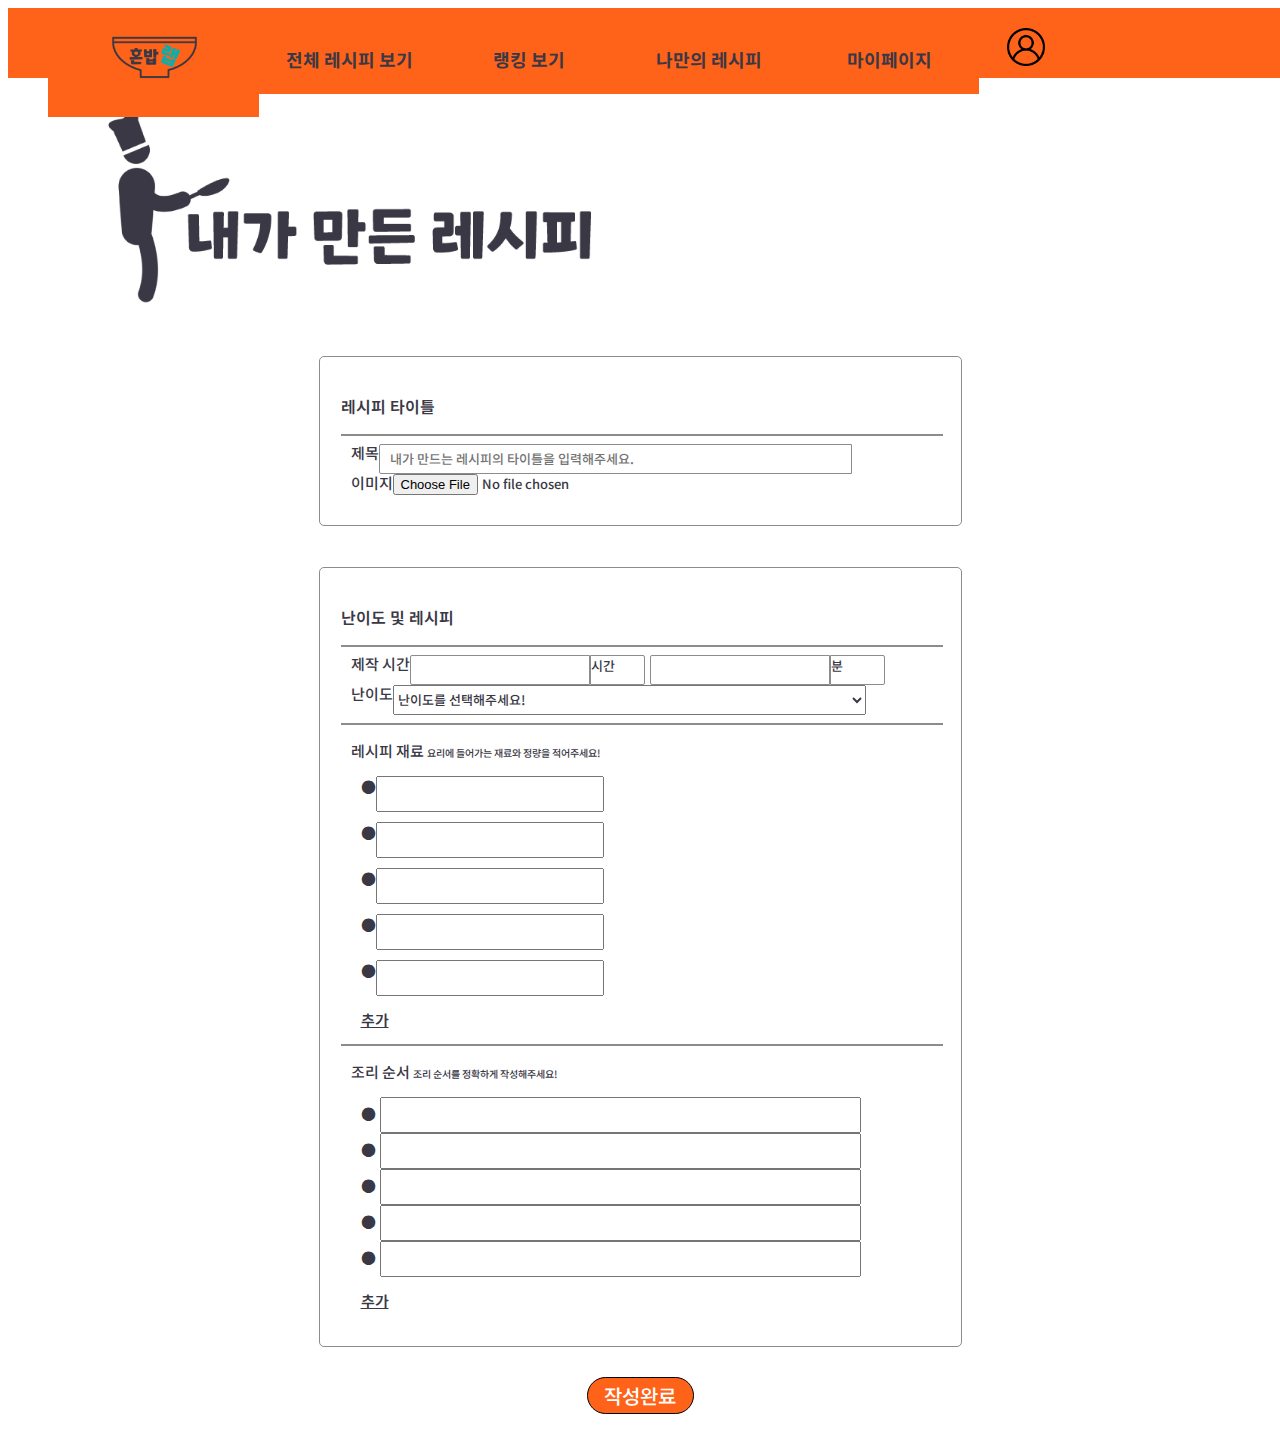
<file: templates/make_recipe.html>
<!DOCTYPE html>
<html lang="en">
<head>
    <meta charset="utf-8">
    <meta name="viewport" content="width=device-width, initial-scale=1, shrink-to-fit=no">

    <link href="https://cdn.jsdelivr.net/npm/bootstrap@5.0.2/dist/css/bootstrap.min.css" rel="stylesheet"
          integrity="sha384-EVSTQN3/azprG1Anm3QDgpJLIm9Nao0Yz1ztcQTwFspd3yD65VohhpuuCOmLASjC" crossorigin="anonymous">
    <script src="https://ajax.googleapis.com/ajax/libs/jquery/3.5.1/jquery.min.js"></script>
    <script src="https://cdn.jsdelivr.net/npm/bootstrap@5.0.2/dist/js/bootstrap.bundle.min.js"
            integrity="sha384-MrcW6ZMFYlzcLA8Nl+NtUVF0sA7MsXsP1UyJoMp4YLEuNSfAP+JcXn/tWtIaxVXM"
            crossorigin="anonymous"></script>

    <title>자취생에 의한 자취생만을 위한 너만의 레시피</title>
    <link rel="preconnect" href="https://fonts.googleapis.com">
    <link rel="preconnect" href="https://fonts.gstatic.com" crossorigin>
    <link href="https://fonts.googleapis.com/css2?family=Noto+Sans+KR:wght@100;300;400;500;700;900&display=swap"
          rel="stylesheet">
    <!-- style.css 파일을 같은 폴더에 만들고, head 태그에서 불러오기 -->
    <link rel="stylesheet" type="text/css" href="\static\css\make_recipe.css">
    <script src="\static\js\make_recipe.js"></script>
</head>

<body>
<!--    여기서부터 네비게이션바-->
<nav class="naviBar">
        <ul>
            <li><a class="logoLink" href="/"><img class="logoIcon" src="/static/img/logo.png"></a></li>
            <li><a class="menuLink" href="/list">전체 레시피 보기</a></li>
            <li><a class="menuLink" href="/rank">랭킹 보기</a></li>
            <li><a class="menuLink" href="/write">나만의 레시피</a></li>
            <li><a class="menuLink" href="/mypage">마이페이지</a></li>
            <li><a class="myPageLink" href="/login"><img src="/static/img/myPageIcon.png" class="loginIcon"></a></li>
        </ul>
    </nav>
<!--실제 컨텐츠 작성-->
<div class="wrap">
    <!--여기서부터 입력 창-->
    <div>
        <img src="\static\img\selmake.png" alt="이미지" class="random-food"/>
        <div class="recipe-total">
            <!--레시피 타이틀-->
            <div class="recipe-title">
                <p style="font-weight: 600;">레시피 타이틀</p>
                <hr style="width: 600px; border: 1px solid #8C8C8C;">
                <!--레시피 제목-->
                <div class="input-title  mb-3">
                    <label class="col-sm-2 col-form-label input-title-label">제목</label>
                    <input type="text" class="input-title-input" placeholder="내가 만드는 레시피의 타이틀을 입력해주세요."
                           aria-describedby="button-addon2">
                </div>
                <!--이미지 첨부-->
                <div class="input-img mb-3">
                    <label class="col-sm-2 col-form-label">이미지</label>
                    <input class="form-control form-control-sm" id="file_upload" type="file">
                </div>
            </div>
            <!--난이도 및 레시피-->
            <div class="recipe-level">
                <div>
                    <p style="font-weight: 600;">난이도 및 레시피</p>
                <hr style="width: 600px; border: 1px solid #8C8C8C;">
                <!--제작 시간-->
                <div class="input-time input-group mb-3">
                    <label class="col-sm-2 col-form-label">제작 시간</label>
                    <div>
                        <input type="text" class="form-control" id="time1">
                        <span class="input-group-text">시간</span>
                        <input type="text" class="form-control" id="time2">
                        <span class="input-group-text">분</span>
                    </div>
                </div>
                <!--난이도-->
                <div class="select-level">
                    <label class="col-sm-2 col-form-label">난이도</label>
                    <select class="form-select" aria-label="Default select example" id="diff">
                        <option selected>난이도를 선택해주세요!</option>
                        <option value="1">상</option>
                        <option value="2">중</option>
                        <option value="3">하</option>
                    </select>
                </div>
                </div>

                <hr style="width: 600px; border: 1px solid #8C8C8C;">
                <!--레시피 재료-->
                <div class="recipe-ingredient">
                    <p class="ingredient-title">레시피 재료   <span class="ingredient-sub">요리에 들어가는 재료와 정량을 적어주세요!</span></p>
                    <div class="row g-3" id="recipe-ing">
                        <div class="input-ingredient col col-row" >
                            <label class="col-sm-2 col-form-label">●</label>
                            <input type="text" class="form-control col-md-2">
                        </div>
                        <div class="input-ingredient col col-row">
                            <label class="col-sm-2 col-form-label">●</label>
                            <input type="text" class="form-control col-md-2">
                        </div>
                    </div>
                    <div class="row g-3">
                        <div class="input-ingredient col col-row">
                            <label class="col-sm-2 col-form-label">●</label>
                            <input type="text" class="form-control col-md-2">
                        </div>
                        <div class="input-ingredient col col-row">
                            <label class="col-sm-2 col-form-label">●</label>
                            <input type="text" class="form-control col-md-2">
                        </div>
                    </div>
                    <div id="recipe-ing-add">
                        <div class="input-ingredient col col-row" id="recipe-ing-input">
                            <label class="col-sm-1 col-form-label">●</label>
                            <input type="text" class="form-control col-md-2" id="ing">
                        </div>
                    </div>
                    <p class="ingredient-third" type="button" id="ing-add" onclick="ing_add()">추가</p>
                </div>
                <hr style="width: 600px; border: 1px solid #8C8C8C;">
                <!--조리 순서-->
                <div class="recipe-order" id="recipe-order">
                  <p class="order-title">조리 순서   <span class="order-sub">조리 순서를 정확하게 작성해주세요!</span></p>
                  <div class="input-order mb-3 row" id="recipe-order-input">
                    <label class="col-sm-1 col-form-label">●</label>
                    <input type="text" class="form-control col-sm-10" id="detail">
                  </div>
                  <div class="input-order mb-3 row">
                    <label class="col-sm-1 col-form-label">●</label>
                    <input type="text" class="form-control col-sm-10" >
                  </div>
                  <div class="input-order mb-3 row">
                    <label class="col-sm-1 col-form-label">●</label>
                    <input type="text" class="form-control col-sm-10" >
                  </div>
                  <div class="input-order mb-3 row">
                    <label class="col-sm-1 col-form-label">●</label>
                    <input type="text" class="add-input form-control col-sm-10" >
                  </div>
                  <div id="recipe-order-add">
                      <div class="input-order mb-3 row">
                          <label class="col-sm-1 col-form-label">●</label>
                          <input type="text" class="add-input form-control col-sm-10">
                      </div>
                  </div>
                  <p class="order-third" type="button" id="order-add" onclick="order_add()">추가</p>
                </div>

            </div>
            <!--작성완료 버튼-->
            <button class="fin-btn" onclick="recipe_create()">작성완료</button>
        </div>

    </div>
</div>
</body>
</html>
</file>
